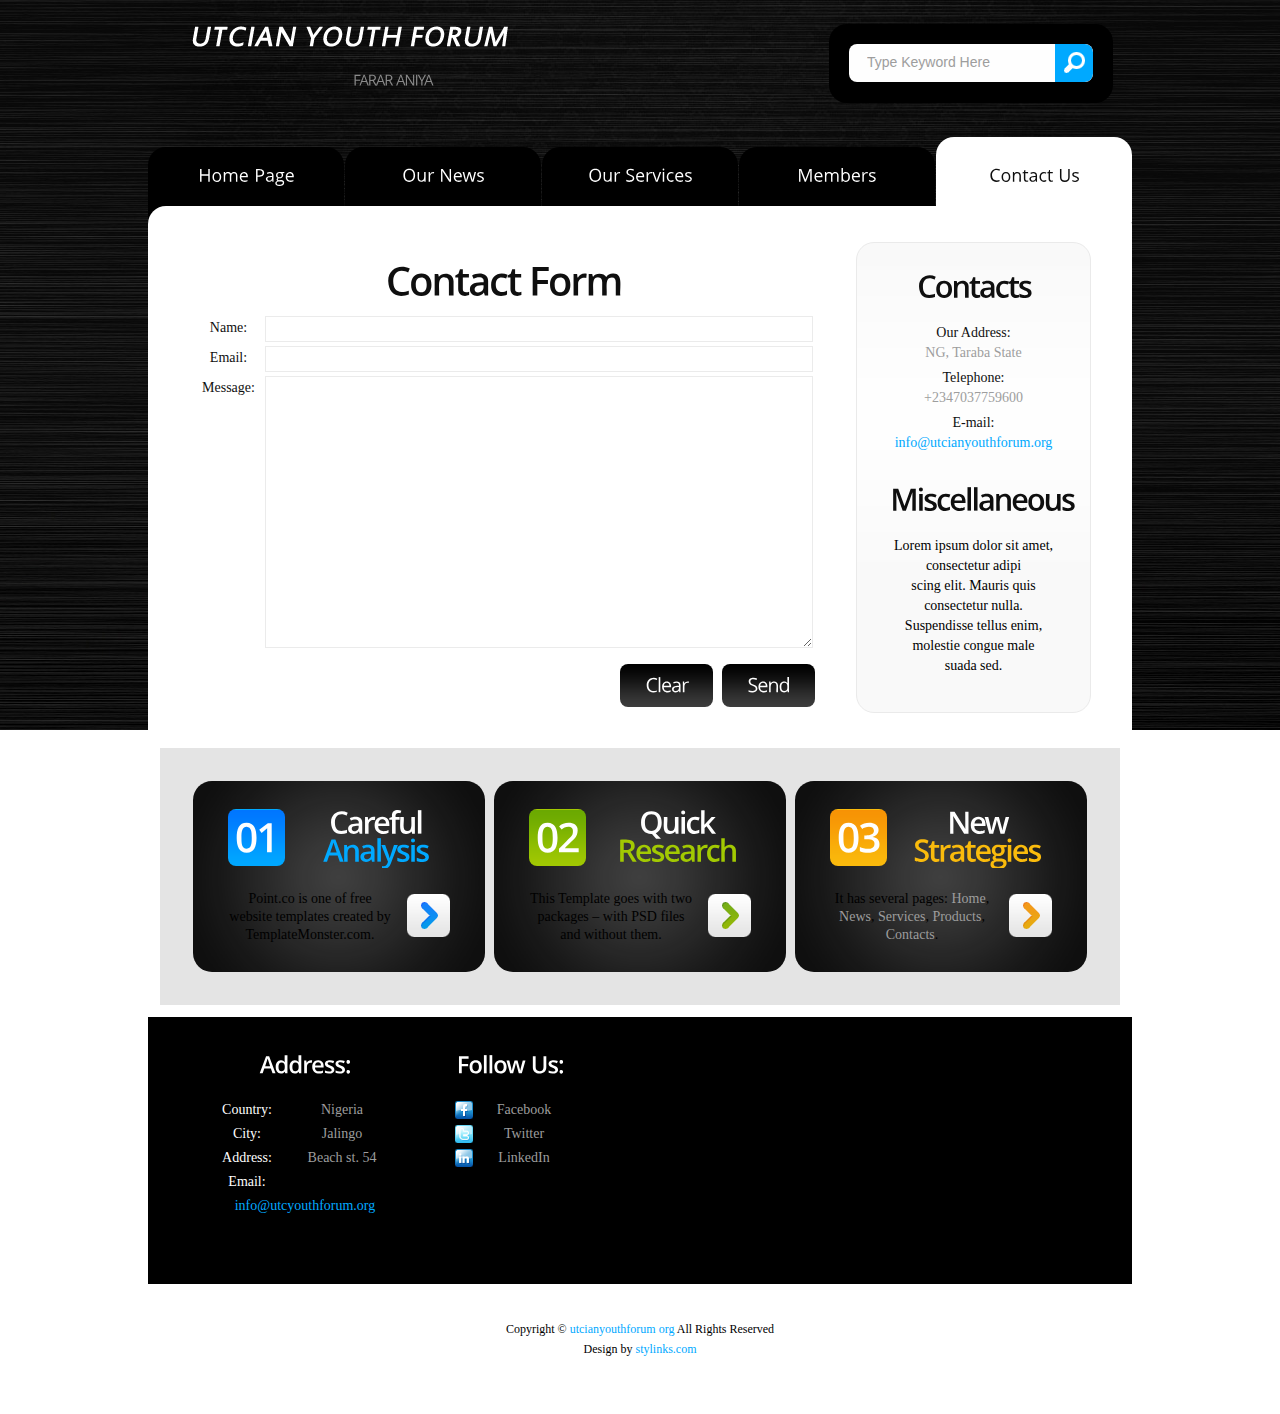
<file: contacts.html>
<!DOCTYPE html>
<html lang="en">
<head>
<title>Contacts | UtcianYouth Forum</title>
<meta charset="utf-8">
<link rel="stylesheet" href="css/reset.css" type="text/css" media="screen">
<link rel="stylesheet" href="css/style.css" type="text/css" media="screen">
<link rel="stylesheet" href="css/layout.css" type="text/css" media="screen">
<script type="text/javascript" src="js/jquery-1.6.min.js"></script>
<script src="js/cufon-yui.js" type="text/javascript"></script>
<script src="js/cufon-replace.js" type="text/javascript"></script>
<script src="js/Open_Sans_400.font.js" type="text/javascript"></script>
<script src="js/Open_Sans_Light_300.font.js" type="text/javascript"></script>
<script src="js/Open_Sans_Semibold_600.font.js" type="text/javascript"></script>
<script src="js/FF-cash.js" type="text/javascript"></script>
<!--[if lt IE 9]>
<script type="text/javascript" src="js/html5.js"></script>
<link rel="stylesheet" href="css/ie.css" type="text/css" media="screen">
<![endif]-->
</head>
<body id="page5">
<!-- header -->
<div class="bg">
  <div class="main">
    <header>
      <div class="row-1">
        <h1> <a class="logo" href="index.html">Point.co</a><strong class="slog">farar aniya</strong></h1>
        <form id="search-form" action="#" method="post" enctype="multipart/form-data">
          <fieldset>
            <div class="search-form">
              <input type="text" name="search" value="Type Keyword Here" onBlur="if(this.value=='') this.value='Type Keyword Here'" onFocus="if(this.value =='Type Keyword Here' ) this.value=''" />
              <a href="#">Search</a> </div>
          </fieldset>
        </form>
      </div>
      <div class="row-2">
        <nav>
          <ul class="menu">
            <li><a href="index.html">Home Page</a></li>
            <li><a href="news.html">Our News</a></li>
            <li><a href="services.html">Our Services</a></li>
            <li><a href="products.html">Members</a></li>
            <li class="last-item"><a class="active" href="contacts.html">Contact Us</a></li>
          </ul>
        </nav>
      </div>
    </header>
    <!-- content -->
    <section id="content">
      <div class="padding">
        <div class="wrapper margin-bot">
          <div class="col-3">
            <div class="indent">
              <h2 class="p0">Contact Form</h2>
              <form id="contact-form" action="#" method="post" enctype="multipart/form-data">
                <fieldset>
                  <label><span class="text-form">Name:</span>
                    <input name="p1" type="text" />
                  </label>
                  <label><span class="text-form">Email:</span>
                    <input name="p2" type="text" />
                  </label>
                  <div class="wrapper">
                    <div class="text-form">Message:</div>
                    <textarea></textarea>
                  </div>
                  <div class="buttons"> <a class="button-2" href="#">Clear</a> <a class="button-2" href="#">Send</a> </div>
                </fieldset>
              </form>
            </div>
          </div>
          <div class="col-4">
            <div class="block-news">
              <h3 class="color-4 indent-bot2">Contacts</h3>
              <dl class="contact p3">
                <dt><span>Our Address:</span>NG, Taraba State</dt>
                <dd><span>Telephone:</span>+2347037759600</dd>
                <dd><span>E-mail:</span><a href="#">info@utcianyouthforum.org</a></dd>
              </dl>
              <h3 class="color-4 indent-bot2">Miscellaneous</h3>
              <p class="text-1">Lorem ipsum dolor sit amet, consectetur adipi<br>
                scing elit. Mauris quis consectetur nulla. Suspendisse tellus enim, molestie congue male<br>
                suada sed.</p>
            </div>
          </div>
        </div>
        <div class="box-bg">
          <div class="wrapper">
            <div class="col-1">
              <div class="box first">
                <div class="pad">
                  <div class="wrapper indent-bot"> <strong class="numb img-indent2">01</strong>
                    <div class="extra-wrap">
                      <h3 class="color-1"><strong>Careful</strong>Analysis</h3>
                    </div>
                  </div>
                  <div class="wrapper"> <a class="button img-indent-r" href="#">>></a>
                    <div class="extra-wrap"> Point.co is one of free website templates created by TemplateMonster.com. </div>
                  </div>
                </div>
              </div>
            </div>
            <div class="col-1">
              <div class="box second">
                <div class="pad">
                  <div class="wrapper indent-bot"> <strong class="numb img-indent2">02</strong>
                    <div class="extra-wrap">
                      <h3 class="color-2"><strong>Quick</strong>Research</h3>
                    </div>
                  </div>
                  <div class="wrapper"> <a class="button img-indent-r" href="#"></a>
                    <div class="extra-wrap"> This Template goes with two packages – with PSD files and without them. </div>
                  </div>
                </div>
              </div>
            </div>
            <div class="col-2">
              <div class="box third">
                <div class="pad">
                  <div class="wrapper indent-bot"> <strong class="numb img-indent2">03</strong>
                    <div class="extra-wrap">
                      <h3 class="color-3"><strong>New</strong>Strategies</h3>
                    </div>
                  </div>
                  <div class="wrapper"> <a class="button img-indent-r" href="#">>></a>
                    <div class="extra-wrap"> It has several pages: <a class="link" href="index.html">Home</a>, <a class="link" href="news.html">News</a>, <a class="link" href="services.html">Services</a>, <a class="link" href="products.html">Products</a>, <a class="link" href="contacts.html">Contacts</a>. </div>
                  </div>
                </div>
              </div>
            </div>
          </div>
        </div>
      </div>
    </section>
    <!-- footer -->
    <footer>
      <div class="row-top">
        <div class="row-padding">
          <div class="wrapper">
            <div class="col-1">
              <h4>Address:</h4>
              <dl class="address">
                <dt><span>Country:</span>Nigeria</dt>
                <dd><span>City:</span>Jalingo</dd>
                <dd><span>Address:</span>Beach st. 54</dd>
                <dd><span>Email:</span><a href="#">info@utcyouthforum.org</a></dd>
                <dt>&nbsp;</dt>
              </dl>
            </div>
            <div class="col-2">
              <h4>Follow Us:</h4>
              <ul class="list-services">
                <li class="item-1"><a href="https://www.facebook.com/groups/utcAllahyasadasaa/">Facebook</a></li>
                <li class="item-2"><a href="#">Twitter</a></li>
                <li class="item-3"><a href="#">LinkedIn</a></li>
              </ul>
            </div>
          </div>
        </div>
      </div>
      <div class="row-bot">
        <div class="aligncenter">
          <p class="p0">Copyright &copy; <a href="utcianyouthforum.org">utcianyouthforum org</a> All Rights Reserved</p>
Design by <a target="_blank" href="stylinks.com">stylinks.com</a>
<p class="p0"><br>
  <!-- {%FOOTER_LINK} -->
</p>
        </div>
      </div>
    </footer>
  </div>
</div>
<script type="text/javascript">Cufon.now();</script></body>
</html>
</file>
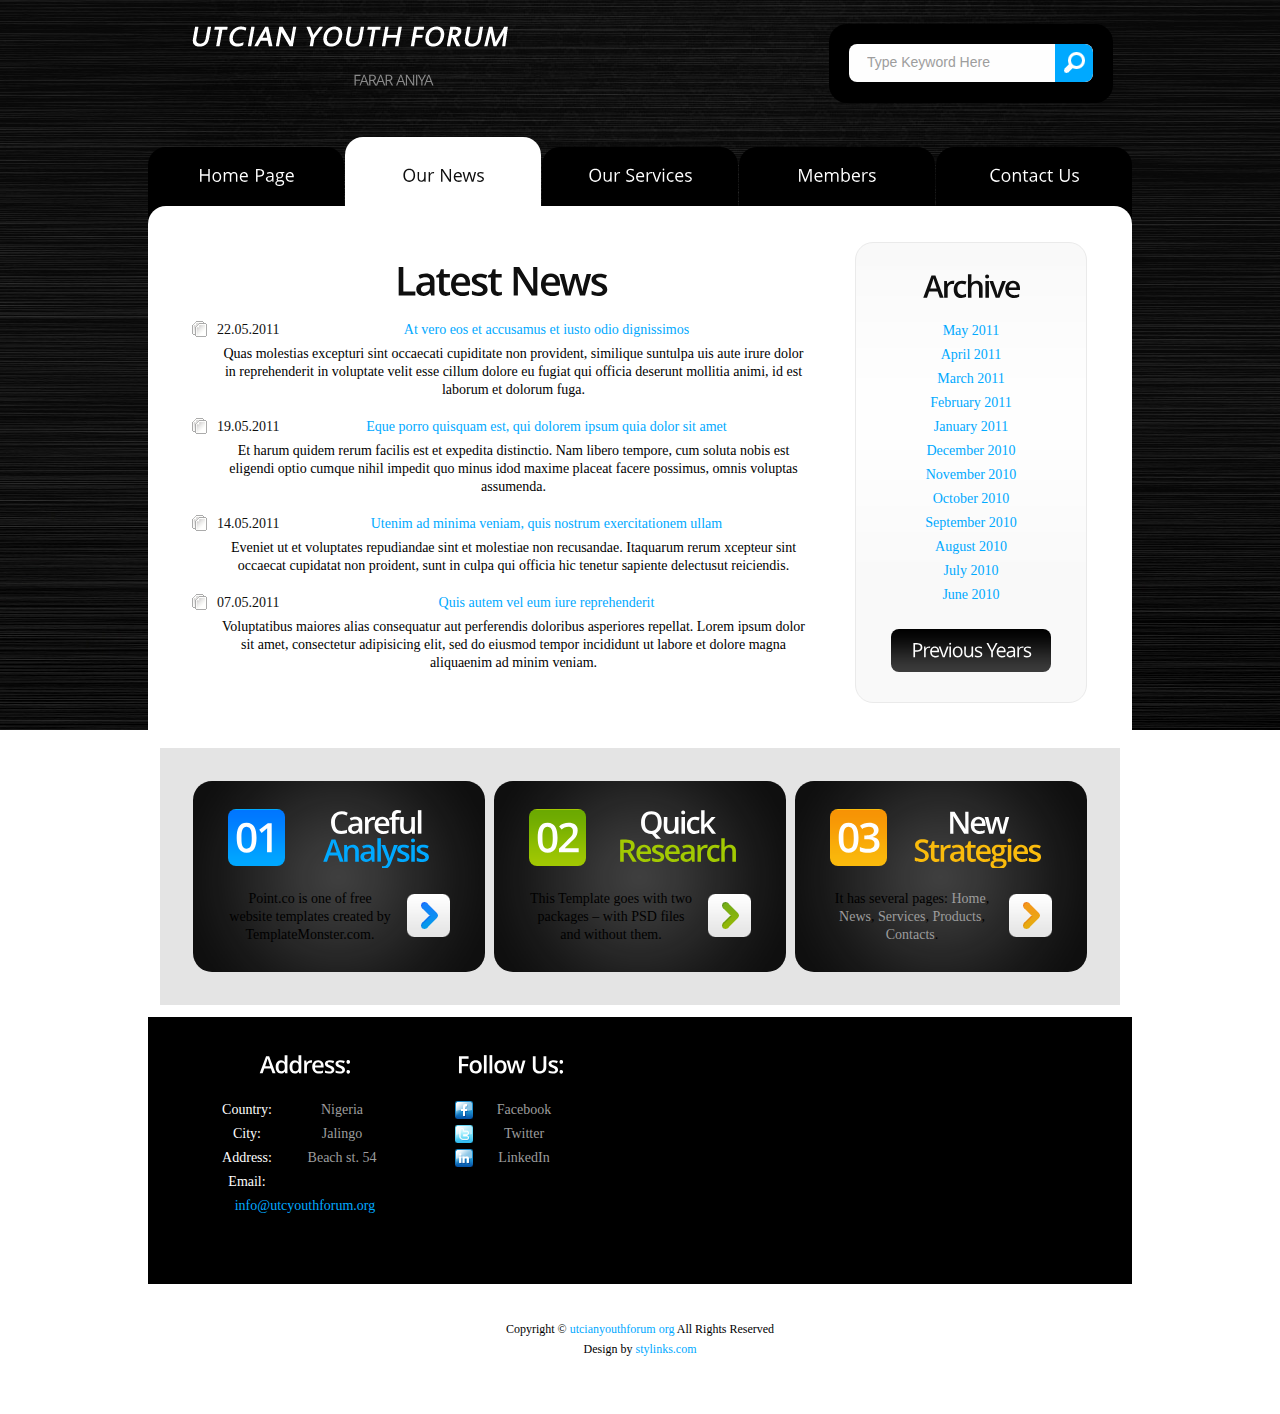
<file: news.html>
<!DOCTYPE html>
<html lang="en">
<head>
<title>News | UtcianYouth Forum</title>
<meta charset="utf-8">
<link rel="stylesheet" href="css/reset.css" type="text/css" media="screen">
<link rel="stylesheet" href="css/style.css" type="text/css" media="screen">
<link rel="stylesheet" href="css/layout.css" type="text/css" media="screen">
<script type="text/javascript" src="js/jquery-1.6.min.js"></script>
<script src="js/cufon-yui.js" type="text/javascript"></script>
<script src="js/cufon-replace.js" type="text/javascript"></script>
<script src="js/Open_Sans_400.font.js" type="text/javascript"></script>
<script src="js/Open_Sans_Light_300.font.js" type="text/javascript"></script>
<script src="js/Open_Sans_Semibold_600.font.js" type="text/javascript"></script>
<script src="js/FF-cash.js" type="text/javascript"></script>
<!--[if lt IE 9]>
<script type="text/javascript" src="js/html5.js"></script>
<link rel="stylesheet" href="css/ie.css" type="text/css" media="screen">
<![endif]-->
</head>
<body id="page2">
<!-- header -->
<div class="bg">
  <div class="main">
    <header>
      <div class="row-1">
        <h1> <a class="logo" href="index.html">Point.co</a><strong class="slog">farar aniya</strong></h1>
        <form id="search-form" action="#" method="post" enctype="multipart/form-data">
          <fieldset>
            <div class="search-form">
              <input type="text" name="search" value="Type Keyword Here" onBlur="if(this.value=='') this.value='Type Keyword Here'" onFocus="if(this.value =='Type Keyword Here' ) this.value=''" />
              <a href="#">Search</a> </div>
          </fieldset>
        </form>
      </div>
      <div class="row-2">
        <nav>
          <ul class="menu">
            <li><a href="index.html">Home Page</a></li>
            <li><a class="active" href="news.html">Our News</a></li>
            <li><a href="services.html">Our Services</a></li>
            <li><a href="products.html">Members</a></li>
            <li class="last-item"><a href="contacts.html">Contact Us</a></li>
          </ul>
        </nav>
      </div>
    </header>
    <!-- content -->
    <section id="content">
      <div class="padding">
        <div class="wrapper p4">
          <div class="col-3">
            <div class="indent">
              <h2>Latest News</h2>
              <div class="news indent-bot2">
                <time class="tdate-2" datetime="2011-05-22">22.05.2011&nbsp;</time>
                <p class="p1"><a href="#">At vero eos et accusamus et iusto odio dignissimos</a></p>
                Quas molestias excepturi sint occaecati cupiditate non provident, similique suntulpa uis aute irure dolor in reprehenderit in voluptate velit esse cillum dolore eu fugiat qui officia deserunt mollitia animi, id est laborum et dolorum fuga. </div>
              <div class="news indent-bot2">
                <time class="tdate-2" datetime="2011-05-19">19.05.2011&nbsp;</time>
                <p class="p1"><a href="#">Eque porro quisquam est, qui dolorem ipsum quia dolor sit amet</a></p>
                Et harum quidem rerum facilis est et expedita distinctio. Nam libero tempore, cum soluta nobis est eligendi optio cumque nihil impedit quo minus idod maxime placeat facere possimus, omnis voluptas assumenda. </div>
              <div class="news indent-bot2">
                <time class="tdate-2" datetime="2011-05-14">14.05.2011&nbsp;</time>
                <p class="p1"><a href="#">Utenim ad minima veniam, quis nostrum exercitationem ullam</a></p>
                Eveniet ut et voluptates repudiandae sint et molestiae non recusandae. Itaquarum rerum xcepteur sint occaecat cupidatat non proident, sunt in culpa qui officia hic tenetur sapiente delectusut reiciendis. </div>
              <div class="news">
                <time class="tdate-2" datetime="2011-05-07">07.05.2011&nbsp;</time>
                <p class="p1"><a href="#"> Quis autem vel eum iure reprehenderit</a></p>
                Voluptatibus maiores alias consequatur aut perferendis doloribus asperiores repellat. Lorem ipsum dolor sit amet, consectetur adipisicing elit, sed do eiusmod tempor incididunt ut labore et dolore magna aliquaenim ad minim veniam. </div>
            </div>
          </div>
          <div class="col-4">
            <div class="block-news">
              <h3 class="color-4 p2">Archive</h3>
              <div class="wrapper indent-bot">
                <ul class="list-2">
                  <li><a href="#">May 2011</a></li>
                  <li><a href="#">April 2011</a></li>
                  <li><a href="#">March 2011</a></li>
                  <li><a href="#">February 2011</a></li>
                  <li><a href="#">January 2011</a></li>
                  <li><a href="#">December 2010</a></li>
                  <li><a href="#">November 2010</a></li>
                  <li><a href="#">October 2010</a></li>
                  <li><a href="#">September 2010</a></li>
                  <li><a href="#">August 2010</a></li>
                  <li><a href="#">July 2010</a></li>
                  <li><a href="#">June 2010</a></li>
                </ul>
              </div>
              <a class="button-2" href="#">Previous Years</a> </div>
          </div>
        </div>
        <div class="box-bg">
          <div class="wrapper">
            <div class="col-1">
              <div class="box first">
                <div class="pad">
                  <div class="wrapper indent-bot"> <strong class="numb img-indent2">01</strong>
                    <div class="extra-wrap">
                      <h3 class="color-1"><strong>Careful</strong>Analysis</h3>
                    </div>
                  </div>
                  <div class="wrapper"> <a class="button img-indent-r" href="#">>></a>
                    <div class="extra-wrap"> Point.co is one of free website templates created by TemplateMonster.com. </div>
                  </div>
                </div>
              </div>
            </div>
            <div class="col-1">
              <div class="box second">
                <div class="pad">
                  <div class="wrapper indent-bot"> <strong class="numb img-indent2">02</strong>
                    <div class="extra-wrap">
                      <h3 class="color-2"><strong>Quick</strong>Research</h3>
                    </div>
                  </div>
                  <div class="wrapper"> <a class="button img-indent-r" href="#"></a>
                    <div class="extra-wrap"> This Template goes with two packages – with PSD files and without them. </div>
                  </div>
                </div>
              </div>
            </div>
            <div class="col-2">
              <div class="box third">
                <div class="pad">
                  <div class="wrapper indent-bot"> <strong class="numb img-indent2">03</strong>
                    <div class="extra-wrap">
                      <h3 class="color-3"><strong>New</strong>Strategies</h3>
                    </div>
                  </div>
                  <div class="wrapper"> <a class="button img-indent-r" href="#">>></a>
                    <div class="extra-wrap"> It has several pages: <a class="link" href="index.html">Home</a>, <a class="link" href="news.html">News</a>, <a class="link" href="services.html">Services</a>, <a class="link" href="products.html">Products</a>, <a class="link" href="contacts.html">Contacts</a>. </div>
                  </div>
                </div>
              </div>
            </div>
          </div>
        </div>
      </div>
    </section>
    <!-- footer -->
    <footer>
      <div class="row-top">
        <div class="row-padding">
          <div class="wrapper">
            <div class="col-1">
              <h4>Address:</h4>
              <dl class="address">
                <dt><span>Country:</span>Nigeria</dt>
                <dd><span>City:</span>Jalingo</dd>
                <dd><span>Address:</span>Beach st. 54</dd>
                <dd><span>Email:</span><a href="#">info@utcyouthforum.org</a></dd>
                <dt>&nbsp;</dt>
              </dl>
            </div>
            <div class="col-2">
              <h4>Follow Us:</h4>
              <ul class="list-services">
                <li class="item-1"><a href="https://www.facebook.com/groups/utcAllahyasadasaa/">Facebook</a></li>
                <li class="item-2"><a href="#">Twitter</a></li>
                <li class="item-3"><a href="#">LinkedIn</a></li>
              </ul>
            </div>
          </div>
        </div>
      </div>
      <div class="row-bot">
        <div class="aligncenter">
          <p class="p0">Copyright &copy; <a href="utcianyouthforum.org">utcianyouthforum org</a> All Rights Reserved</p>
Design by <a target="_blank" href="stylinks.com">stylinks.com</a><br>
<p class="p0"><br>
  <!-- {%FOOTER_LINK} -->
</p>
        </div>
      </div>
    </footer>
  </div>
</div>
<script type="text/javascript">Cufon.now();</script></body>
</html>
</file>
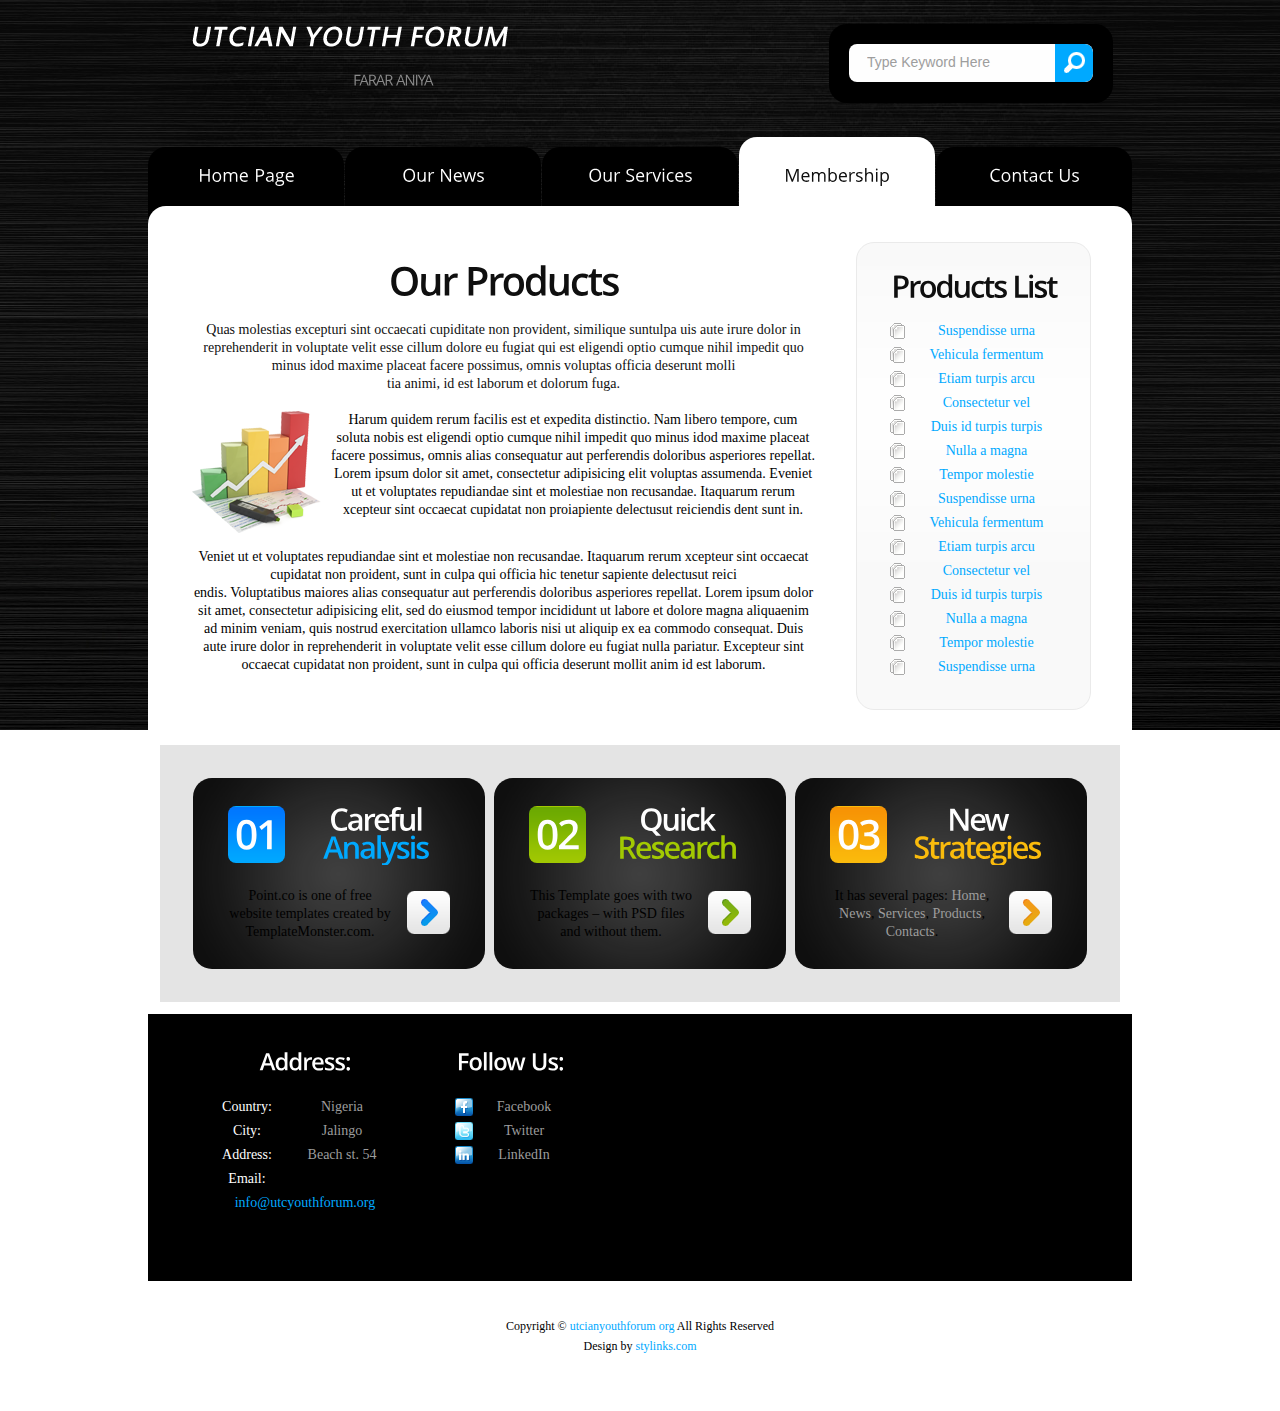
<file: products.html>
<!DOCTYPE html>
<html lang="en">
<head>
<title>Membership | UtcianYouth Forum</title>
<meta charset="utf-8">
<link rel="stylesheet" href="css/reset.css" type="text/css" media="screen">
<link rel="stylesheet" href="css/style.css" type="text/css" media="screen">
<link rel="stylesheet" href="css/layout.css" type="text/css" media="screen">
<script type="text/javascript" src="js/jquery-1.6.min.js"></script>
<script src="js/cufon-yui.js" type="text/javascript"></script>
<script src="js/cufon-replace.js" type="text/javascript"></script>
<script src="js/Open_Sans_400.font.js" type="text/javascript"></script>
<script src="js/Open_Sans_Light_300.font.js" type="text/javascript"></script>
<script src="js/Open_Sans_Semibold_600.font.js" type="text/javascript"></script>
<script src="js/FF-cash.js" type="text/javascript"></script>
<!--[if lt IE 9]>
<script type="text/javascript" src="js/html5.js"></script>
<link rel="stylesheet" href="css/ie.css" type="text/css" media="screen">
<![endif]-->
</head>
<body id="page4">
<!-- header -->
<div class="bg">
  <div class="main">
    <header>
      <div class="row-1">
        <h1> <a class="logo" href="index.html">Point.co</a><strong class="slog">farar aniya</strong></h1>
        <form id="search-form" action="#" method="post" enctype="multipart/form-data">
          <fieldset>
            <div class="search-form">
              <input type="text" name="search" value="Type Keyword Here" onBlur="if(this.value=='') this.value='Type Keyword Here'" onFocus="if(this.value =='Type Keyword Here' ) this.value=''" />
              <a href="#">Search</a> </div>
          </fieldset>
        </form>
      </div>
      <div class="row-2">
        <nav>
          <ul class="menu">
            <li><a href="index.html">Home Page</a></li>
            <li><a href="news.html">Our News</a></li>
            <li><a href="services.html">Our Services</a></li>
            <li><a class="active" href="products.html">Membership</a></li>
            <li class="last-item"><a href="contacts.html">Contact Us</a></li>
          </ul>
        </nav>
      </div>
    </header>
    <!-- content -->
    <section id="content">
      <div class="padding">
        <div class="wrapper margin-bot">
          <div class="col-3">
            <div class="indent">
              <h2>Our Products</h2>
              <p class="color-4">Quas molestias excepturi sint occaecati cupiditate non provident, similique suntulpa uis aute irure dolor in reprehenderit in voluptate velit esse cillum dolore eu fugiat qui est eligendi optio cumque nihil impedit quo minus idod maxime placeat facere possimus, omnis voluptas officia deserunt molli<br>
                tia animi, id est laborum et dolorum fuga.</p>
              <div class="wrapper p2">
                <figure class="img-indent"><img src="images/page4-img1.png" alt="" /></figure>
                <div class="extra-wrap"> Harum quidem rerum facilis est et expedita distinctio. Nam libero tempore, cum soluta nobis est eligendi optio cumque nihil impedit quo minus idod maxime placeat facere possimus, omnis alias consequatur aut perferendis doloribus asperiores repellat. Lorem ipsum dolor sit amet, consectetur adipisicing elit voluptas assumenda. Eveniet ut et voluptates repudiandae sint et molestiae non recusandae. Itaquarum rerum xcepteur sint occaecat cupidatat non proiapiente delectusut reiciendis dent sunt in. </div>
              </div>
              Veniet ut et voluptates repudiandae sint et molestiae non recusandae. Itaquarum rerum xcepteur sint occaecat cupidatat non proident, sunt in culpa qui officia hic tenetur sapiente delectusut reici<br>
              endis. Voluptatibus maiores alias consequatur aut perferendis doloribus asperiores repellat. Lorem ipsum dolor sit amet, consectetur adipisicing elit, sed do eiusmod tempor incididunt ut labore et dolore magna aliquaenim ad minim veniam, quis nostrud exercitation ullamco laboris nisi ut aliquip ex ea commodo consequat. Duis aute irure dolor in reprehenderit in voluptate velit esse cillum dolore eu fugiat nulla pariatur. Excepteur sint occaecat cupidatat non proident, sunt in culpa qui officia deserunt mollit anim id est laborum. </div>
          </div>
          <div class="col-4">
            <div class="block-news">
              <h3 class="color-4 p2">Products List</h3>
              <ul class="list-2">
                <li><a href="#">Suspendisse urna</a></li>
                <li><a href="#">Vehicula fermentum</a></li>
                <li><a href="#">Etiam turpis arcu</a></li>
                <li><a href="#">Consectetur vel</a></li>
                <li><a href="#">Duis id turpis turpis</a></li>
                <li><a href="#">Nulla a magna</a></li>
                <li><a href="#">Tempor molestie</a></li>
                <li><a href="#">Suspendisse urna</a></li>
                <li><a href="#">Vehicula fermentum</a></li>
                <li><a href="#">Etiam turpis arcu</a></li>
                <li><a href="#">Consectetur vel</a></li>
                <li><a href="#">Duis id turpis turpis</a></li>
                <li><a href="#">Nulla a magna</a></li>
                <li><a href="#">Tempor molestie</a></li>
                <li><a href="#">Suspendisse urna</a></li>
              </ul>
            </div>
          </div>
        </div>
        <div class="box-bg">
          <div class="wrapper">
            <div class="col-1">
              <div class="box first">
                <div class="pad">
                  <div class="wrapper indent-bot"> <strong class="numb img-indent2">01</strong>
                    <div class="extra-wrap">
                      <h3 class="color-1"><strong>Careful</strong>Analysis</h3>
                    </div>
                  </div>
                  <div class="wrapper"> <a class="button img-indent-r" href="#">>></a>
                    <div class="extra-wrap"> Point.co is one of free website templates created by TemplateMonster.com. </div>
                  </div>
                </div>
              </div>
            </div>
            <div class="col-1">
              <div class="box second">
                <div class="pad">
                  <div class="wrapper indent-bot"> <strong class="numb img-indent2">02</strong>
                    <div class="extra-wrap">
                      <h3 class="color-2"><strong>Quick</strong>Research</h3>
                    </div>
                  </div>
                  <div class="wrapper"> <a class="button img-indent-r" href="#"></a>
                    <div class="extra-wrap"> This Template goes with two packages – with PSD files and without them. </div>
                  </div>
                </div>
              </div>
            </div>
            <div class="col-2">
              <div class="box third">
                <div class="pad">
                  <div class="wrapper indent-bot"> <strong class="numb img-indent2">03</strong>
                    <div class="extra-wrap">
                      <h3 class="color-3"><strong>New</strong>Strategies</h3>
                    </div>
                  </div>
                  <div class="wrapper"> <a class="button img-indent-r" href="#">>></a>
                    <div class="extra-wrap"> It has several pages: <a class="link" href="index.html">Home</a>, <a class="link" href="news.html">News</a>, <a class="link" href="services.html">Services</a>, <a class="link" href="products.html">Products</a>, <a class="link" href="contacts.html">Contacts</a>. </div>
                  </div>
                </div>
              </div>
            </div>
          </div>
        </div>
      </div>
    </section>
    <!-- footer -->
    <footer>
      <div class="row-top">
        <div class="row-padding">
          <div class="wrapper">
            <div class="col-1">
              <h4>Address:</h4>
              <dl class="address">
                <dt><span>Country:</span>Nigeria</dt>
                <dd><span>City:</span>Jalingo</dd>
                <dd><span>Address:</span>Beach st. 54</dd>
                <dd><span>Email:</span><a href="#">info@utcyouthforum.org</a></dd>
                <dt>&nbsp;</dt>
              </dl>
            </div>
            <div class="col-2">
              <h4>Follow Us:</h4>
              <ul class="list-services">
                <li class="item-1"><a href="https://www.facebook.com/groups/utcAllahyasadasaa/">Facebook</a></li>
                <li class="item-2"><a href="#">Twitter</a></li>
                <li class="item-3"><a href="#">LinkedIn</a></li>
              </ul>
            </div>
          </div>
        </div>
      </div>
      <div class="row-bot">
        <div class="aligncenter">
          <p class="p0">Copyright &copy; <a href="utcianyouthforum.org">utcianyouthforum org</a> All Rights Reserved</p>
Design by <a target="_blank" href="stylinks.com">stylinks.com</a>
<p class="p0"><br>
  <!-- {%FOOTER_LINK} -->
</p>
        </div>
      </div>
    </footer>
  </div>
</div>
<script type="text/javascript">Cufon.now();</script></body>
</html>
</file>
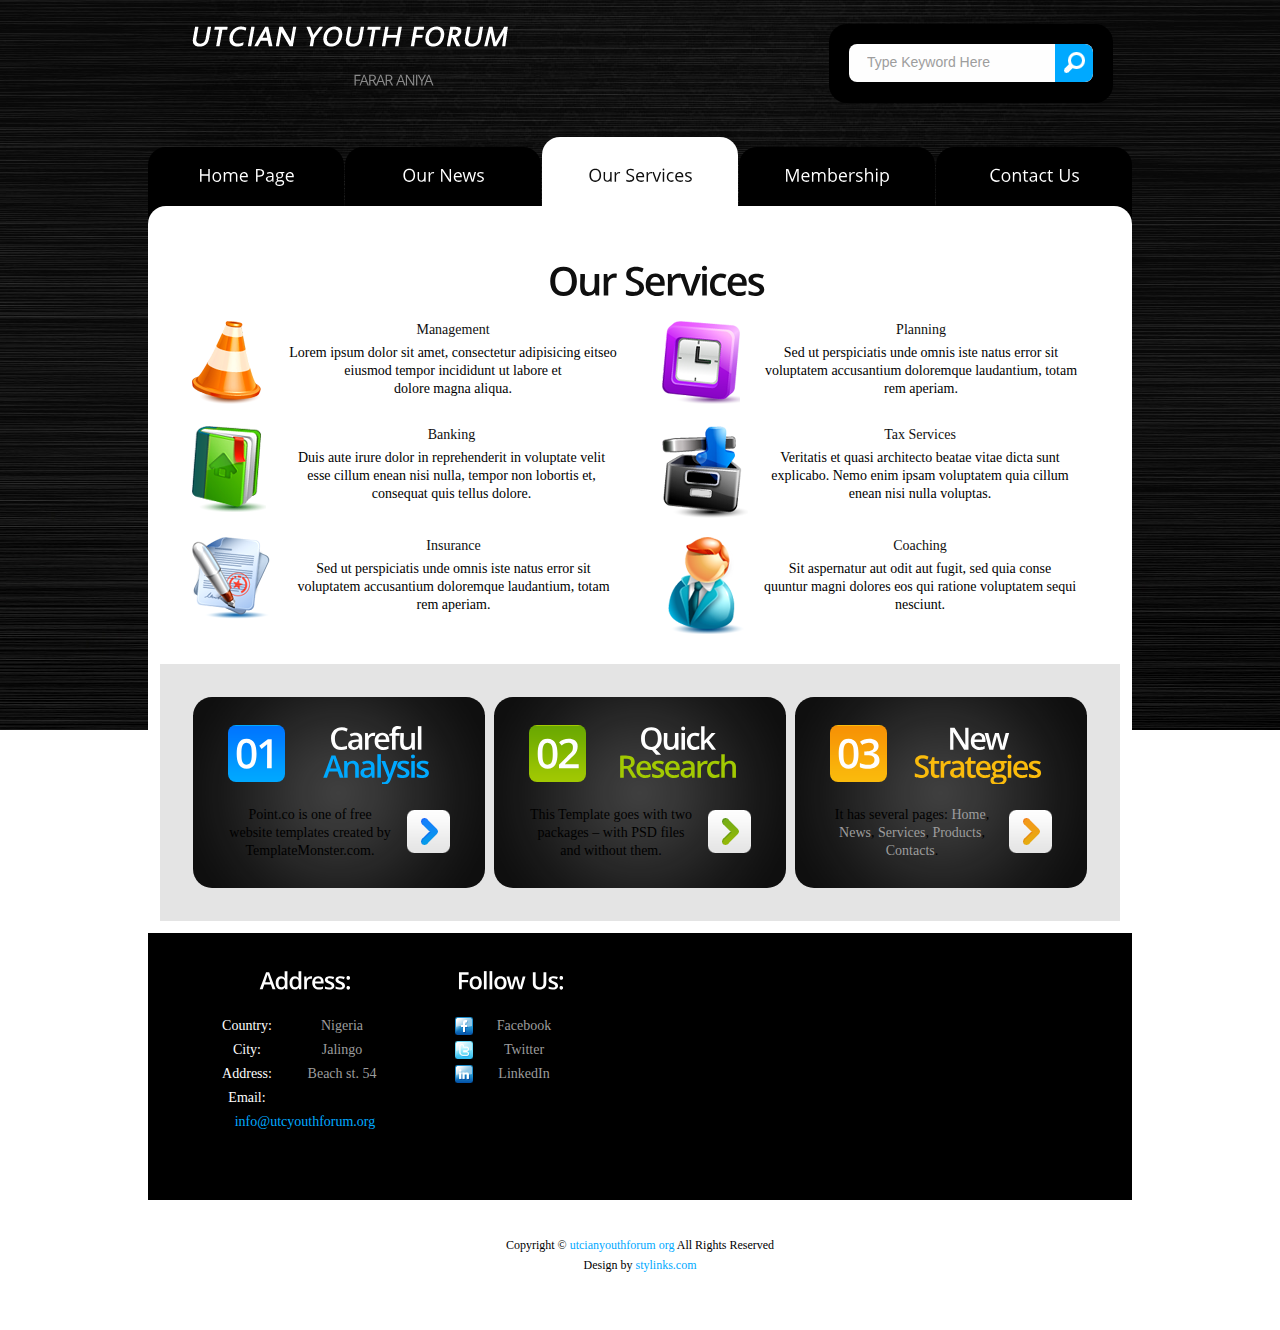
<file: services.html>
<!DOCTYPE html>
<html lang="en">
<head>
<title>Services | UtcianYouth Forum</title>
<meta charset="utf-8">
<link rel="stylesheet" href="css/reset.css" type="text/css" media="screen">
<link rel="stylesheet" href="css/style.css" type="text/css" media="screen">
<link rel="stylesheet" href="css/layout.css" type="text/css" media="screen">
<script type="text/javascript" src="js/jquery-1.6.min.js"></script>
<script src="js/cufon-yui.js" type="text/javascript"></script>
<script src="js/cufon-replace.js" type="text/javascript"></script>
<script src="js/Open_Sans_400.font.js" type="text/javascript"></script>
<script src="js/Open_Sans_Light_300.font.js" type="text/javascript"></script>
<script src="js/Open_Sans_Semibold_600.font.js" type="text/javascript"></script>
<script src="js/FF-cash.js" type="text/javascript"></script>
<!--[if lt IE 9]>
<script type="text/javascript" src="js/html5.js"></script>
<link rel="stylesheet" href="css/ie.css" type="text/css" media="screen">
<![endif]-->
</head>
<body id="page3">
<!-- header -->
<div class="bg">
  <div class="main">
    <header>
      <div class="row-1">
        <h1> <a class="logo" href="index.html">Point.co</a><strong class="slog">farar aniya</strong></h1>
        <form id="search-form" action="#" method="post" enctype="multipart/form-data">
          <fieldset>
            <div class="search-form">
              <input type="text" name="search" value="Type Keyword Here" onBlur="if(this.value=='') this.value='Type Keyword Here'" onFocus="if(this.value =='Type Keyword Here' ) this.value=''" />
              <a href="#">Search</a> </div>
          </fieldset>
        </form>
      </div>
      <div class="row-2">
        <nav>
          <ul class="menu">
            <li><a href="index.html">Home Page</a></li>
            <li><a href="news.html">Our News</a></li>
            <li><a class="active" href="services.html">Our Services</a></li>
            <li><a href="products.html">Membership</a></li>
            <li class="last-item"><a href="contacts.html">Contact Us</a></li>
          </ul>
        </nav>
      </div>
    </header>
    <!-- content -->
    <section id="content">
      <div class="padding">
        <div class="indent">
          <h2>Our Services</h2>
          <div class="wrapper indent-bot">
            <div class="col-3">
              <div class="wrapper">
                <figure class="img-indent4"><img src="images/page3-img1.png" alt="" /></figure>
                <div class="extra-wrap">
                  <h6>Management</h6>
                  Lorem ipsum dolor sit amet, consectetur adipisicing eitseo eiusmod tempor incididunt ut labore et<br>
                  dolore magna aliqua. </div>
              </div>
            </div>
            <div class="col-4">
              <div class="wrapper">
                <figure class="img-indent3"><img src="images/page3-img2.png" alt="" /></figure>
                <div class="extra-wrap">
                  <h6>Planning</h6>
                  Sed ut perspiciatis unde omnis iste natus error sit voluptatem accusantium doloremque laudantium, totam rem aperiam. </div>
              </div>
            </div>
          </div>
          <div class="wrapper indent-bot2">
            <div class="col-3">
              <div class="wrapper">
                <figure class="img-indent3"><img src="images/page3-img3.png" alt="" /></figure>
                <div class="extra-wrap">
                  <h6>Banking</h6>
                  Duis aute irure dolor in reprehenderit in voluptate velit esse cillum enean nisi nulla, tempor non lobortis et, consequat quis tellus dolore. </div>
              </div>
            </div>
            <div class="col-4">
              <div class="wrapper">
                <figure class="img-indent"><img src="images/page3-img4.png" alt="" /></figure>
                <div class="extra-wrap">
                  <h6>Tax Services</h6>
                  Veritatis et quasi architecto beatae vitae dicta sunt explicabo. Nemo enim ipsam voluptatem quia cillum enean nisi nulla voluptas. </div>
              </div>
            </div>
          </div>
          <div class="wrapper p3">
            <div class="col-3">
              <div class="wrapper">
                <figure class="img-indent3"><img src="images/page3-img5.png" alt="" /></figure>
                <div class="extra-wrap">
                  <h6>Insurance</h6>
                  Sed ut perspiciatis unde omnis iste natus error sit voluptatem accusantium doloremque laudantium, totam rem aperiam. </div>
              </div>
            </div>
            <div class="col-4">
              <div class="wrapper">
                <figure class="img-indent"><img src="images/page3-img6.png" alt="" /></figure>
                <div class="extra-wrap">
                  <h6>Coaching</h6>
                  Sit aspernatur aut odit aut fugit, sed quia conse<br>
                  quuntur magni dolores eos qui ratione voluptatem sequi nesciunt. </div>
              </div>
            </div>
          </div>
        </div>
        <div class="box-bg">
          <div class="wrapper">
            <div class="col-1">
              <div class="box first">
                <div class="pad">
                  <div class="wrapper indent-bot"> <strong class="numb img-indent2">01</strong>
                    <div class="extra-wrap">
                      <h3 class="color-1"><strong>Careful</strong>Analysis</h3>
                    </div>
                  </div>
                  <div class="wrapper"> <a class="button img-indent-r" href="#">>></a>
                    <div class="extra-wrap"> Point.co is one of free website templates created by TemplateMonster.com. </div>
                  </div>
                </div>
              </div>
            </div>
            <div class="col-1">
              <div class="box second">
                <div class="pad">
                  <div class="wrapper indent-bot"> <strong class="numb img-indent2">02</strong>
                    <div class="extra-wrap">
                      <h3 class="color-2"><strong>Quick</strong>Research</h3>
                    </div>
                  </div>
                  <div class="wrapper"> <a class="button img-indent-r" href="#"></a>
                    <div class="extra-wrap"> This Template goes with two packages – with PSD files and without them. </div>
                  </div>
                </div>
              </div>
            </div>
            <div class="col-2">
              <div class="box third">
                <div class="pad">
                  <div class="wrapper indent-bot"> <strong class="numb img-indent2">03</strong>
                    <div class="extra-wrap">
                      <h3 class="color-3"><strong>New</strong>Strategies</h3>
                    </div>
                  </div>
                  <div class="wrapper"> <a class="button img-indent-r" href="#">>></a>
                    <div class="extra-wrap"> It has several pages: <a class="link" href="index.html">Home</a>, <a class="link" href="news.html">News</a>, <a class="link" href="services.html">Services</a>, <a class="link" href="products.html">Products</a>, <a class="link" href="contacts.html">Contacts</a>. </div>
                  </div>
                </div>
              </div>
            </div>
          </div>
        </div>
      </div>
    </section>
    <!-- footer -->
    <footer>
      <div class="row-top">
        <div class="row-padding">
          <div class="wrapper">
            <div class="col-1">
              <h4>Address:</h4>
              <dl class="address">
                <dt><span>Country:</span>Nigeria</dt>
                <dd><span>City:</span>Jalingo</dd>
                <dd><span>Address:</span>Beach st. 54</dd>
                <dd><span>Email:</span><a href="#">info@utcyouthforum.org</a></dd>
                <dt>&nbsp;</dt>
              </dl>
            </div>
            <div class="col-2">
              <h4>Follow Us:</h4>
              <ul class="list-services">
                <li class="item-1"><a href="https://www.facebook.com/groups/utcAllahyasadasaa/">Facebook</a></li>
                <li class="item-2"><a href="#">Twitter</a></li>
                <li class="item-3"><a href="#">LinkedIn</a></li>
              </ul>
            </div>
          </div>
        </div>
      </div>
      <div class="row-bot">
        <div class="aligncenter">
          <p class="p0">Copyright &copy; <a href="utcianyouthforum.org">utcianyouthforum org</a> All Rights Reserved</p>
Design by <a target="_blank" href="stylinks.com">stylinks.com</a>
<p class="p0"><br>
  <!-- {%FOOTER_LINK} -->
</p>
        </div>
      </div>
    </footer>
  </div>
</div>
<script type="text/javascript">Cufon.now();</script></body>
</html>
</file>
<file: css/style.css>
/* Getting the new tags to behave */
article, aside, audio, canvas, command, datalist, details, embed, figcaption, figure, footer, header, hgroup, keygen, meter, nav, output, progress, section, source, video {
	display:block
}
mark, rp, rt, ruby, summary, time {
	display:inline
}
/* Global properties */
html {
	width:100%
}
.ic, .ic a {
	border:0;
	float:right;
	background:#fff;
	color:#f00;
	width:50%;
	line-height:10px;
	font-size:10px;
	margin:-220% 0 0 0;
	overflow:hidden;
	padding:0
}
a {
	color:#00a9ff;
	outline:none
}
a:hover {
	text-decoration:none
}
.col-1, .col-2, .col-3, .col-4 {
	float:left
}
.wrapper {
	width:100%;
	overflow:hidden
}
.extra-wrap {
	overflow:hidden
}
.bg {
	width:100%;
	background:url(../images/bg.jpg) center 0 no-repeat
}
.main {
	width:984px;
	padding:0;
	margin:0 auto;
	font-size:0.875em;
	line-height:1.285em
}
p {
	margin-bottom:18px
}
.p0 {
	margin-bottom:0px
}
.p1 {
	margin-bottom:6px
}
.p2 {
	margin-bottom:15px
}
.p3 {
	margin-bottom:30px
}
.p4 {
	margin-bottom:45px
}
.p5 {
	margin-bottom:50px
}
.reg {
	text-transform:uppercase
}
.fleft {
	float:left
}
.fright {
	float:right
}
.alignright {
	text-align:right
}
.aligncenter {
	text-align:center
}
.title {
	margin-bottom:18px
}
.it {
	font-style:italic
}
.letter {
	letter-spacing:-1px
}
.color-1 {
	color:#00a9ff
}
.color-2 {
	color:#a2c902
}
.color-3 {
	color:#fabb0c
}
.color-4 {
	color:#0f0f0f
}
/* boxes */
.margin-bot {
	margin-bottom:35px
}
.spacing {
	margin-right:35px
}
.indent {
	padding:0 0 0px 32px
}
.indent2 {
	padding-top:10px
}
.indent3 {
	padding-top:38px
}
.indent4 {
	padding:26px 0 0px 32px
}
.indent5 {
	padding-top:22px
}
.indent-bot {
	margin-bottom:22px
}
.indent-bot2 {
	margin-bottom:19px
}
.indent-bot3 {
	margin-bottom:45px
}
.img-indent-bot {
	margin-bottom:25px
}
.img-indent {
	float:left;
	margin:0 10px 0px 0
}
.img-indent2 {
	float:left;
	margin:0 15px 0px 0
}
.img-indent3 {
	float:left;
	margin:0 20px 0px 0
}
.img-indent4 {
	float:left;
	margin:0 28px 0px 0
}
.img-indent-r {
	float:right;
	margin:4px 0px 0px 15px
}
.prev-indent-bot {
	margin-bottom:10px
}
.buttons a:hover {
	cursor:pointer
}
.menu li a, .list-1 li a, .button-2, .logo {
	text-decoration:none
}
/* header */
header {
	width:100%;
	margin-bottom:-16px;
	position:relative;
	z-index:1
}
.row-1 {
	width:100%;
	height:113px;
	overflow:hidden;
	padding-top:24px
}
.row-2 {
	width:100%;
	min-height:85px;
	position:relative;
	z-index:1
}
.row-3 {
	width:100%;
	min-height:417px;
	position:relative;
	z-index:2
}
h1 {
	padding:0px 0 0 40px;
	position:relative;
	float:left
}
.logo {
	display:block;
	width:410px;
	height:45px;
	text-indent:-5000px;
	background:url(../images/logo.png) 0 0 no-repeat;
	margin:2px 0 1px 0
}
.slog {
	display:block;
	font-size:14px;
	line-height:1.2em;
	color:#8a8a8a;
	text-transform:uppercase;
	letter-spacing:-1px
}
/* search-form */
#search-form {
	width:244px;
	min-height:39px;
	padding:20px;
	margin-right:19px;
	background:#000;
	border-radius:18px;
	-moz-border-radius:18px;
	-webkit-border-radius:18px;
	float:right
}
.search-form {
	background:#fefefe;
	border-radius:8px;
	-moz-border-radius:8px;
	-webkit-border-radius:8px;
	width:100%;
	overflow:hidden
}
#search-form input {
	font-family:Arial, Helvetica, sans-serif;
	font-size:14px;
	line-height:1.214em;
	width:170px;
	padding:10px 18px 11px;
	margin:0;
	color:#9d9d9d;
	border:none;
	background:none;
	float:left
}
#search-form a {
	display:block;
	width:38px;
	height:38px;
	text-indent:-5000px;
	background:url(../images/search-button.png) 9px 8px no-repeat #00a9ff;
	border-radius:0 8px 8px 0;
	-moz-border-radius:0 8px 8px 0;
	-webkit-border-radius:0 8px 8px 0;
	float:right
}
#search-form a:hover {
	background-color:#aaa
}
/* main menu */
.menu {
	width:100%
}
.menu li {
	float:left;
	position:relative;
	margin-right:1px
}
.menu li.last-item {
	margin:0
}
.menu li a {
	display:inline-block;
	width:196px;
	font-size:17px;
	line-height:1.22em;
	padding:18px 0 36px;
	margin-top:10px;
	color:#fff;
	background:#000;
	text-align:center;
	border-radius:18px 18px 0 0;
	-moz-border-radius:18px 18px 0 0;
	-webkit-border-radius:18px 18px 0 0
}
.menu li a.active, .menu li a:hover {
	color:#0f0f0f;
	background:#fff;
	padding:28px 0 36px;
	margin:0
}
/* slider */
.slider-wrapper {
	overflow:hidden;
	width:837px;
	position:absolute;
	top:-2px;
	left:-4px;
	background:#fff;
	border-radius:0 18px 0 0;
	-moz-border-radius:0 18px 0 0;
	-webkit-border-radius:0 18px 0 0;
	height: 421px;
}
.slider {
	height:403px;
	width:948px;
	margin:10px auto
}
.items {
	display:none
}
.pagination {
	position:absolute;
	top:0;
	z-index:999
}
.banner {
	width:400px;
	height:205px;
	position:absolute;
	top:92px;
	left:98px
}
.prev {
	display:block;
	width:22px;
	height:37px;
	text-indent:-5000px;
	position:absolute;
	left:4px;
	top:183px;
	z-index:99;
	background:url(../images/slider-control.png) left top no-repeat
}
.prev:hover {
	background-position:left bottom
}
.next {
	display:block;
	width:18px;
	height:38px;
	text-indent:-5000px;
	position:absolute;
	right:6px;
	top:183px;
	z-index:99;
	background:url(../images/slider-control.png) right top no-repeat
}
.next:hover {
	background-position:right bottom
}
.b1 {
	color:#0f0f0f;
	font-size:50px;
	line-height:1.2em;
	display:block;
	letter-spacing:-3px
}
.b2 {
	color:#060;
	font-size:80px;
	line-height:1.2em;
	display:block;
	text-transform:uppercase;
	letter-spacing:-4px;
	margin:-12px 0 13px -5px
}
*+html .b2 {
	margin:-12px 0 5px -5px
}
.b3 {
	color:#0f0f0f;
	font-size:17px;
	line-height:1.2em;
	display:block
}
/* content */
#content {
	width:100%;
	padding:10px 0 40px;
	background:#fff;
	border-radius:18px 18px 0 0;
	-moz-border-radius:18px 18px 0 0;
	-webkit-border-radius:18px 18px 0 0;
	position:relative;
	z-index:2
}
#content .padding {
	padding:24px 12px 0
}
.spacer-1 {
	width:100%;
	background:url(../images/pic-1.gif) 217px 0 repeat-y
}
h2 {
	font-size:39px;
	line-height:1.9em;
	color:#0f0f0f;
	margin-bottom:5px;
	letter-spacing:-2px
}
h3 {
	font-size:30px;
	line-height:1.3em;
	margin-top:-5px;
	letter-spacing:-2px
}
h3 strong {
	display:block;
	color:#fefefe;
	margin-bottom:-11px
}
h4 {
	font-size:23px;
	line-height:1.2em;
	color:#fefefe;
	letter-spacing:-1px;
	margin-bottom:20px
}
h5 {
	color:#0f0f0f;
	text-decoration:underline;
	font-weight:normal
}
h6 {
	color:#0f0f0f;
	font-weight:normal;
	margin-bottom:5px
}
.border-bot {
	width:100%;
	padding-bottom:20px;
	background:url(../images/pic-1.gif) 0 bottom repeat-x
}
.box-bg {
	padding:33px;
	background:#e4e4e4
}
.box {
	width:100%;
	background:url(../images/box.png) center 0 no-repeat #101010;
	border-radius:19px;
	-moz-border-radius:19px;
	-webkit-border-radius:19px
}
.box h3 {
	margin-top:-8px
}
.box .pad {
	padding:28px 35px
}
.box.first .button {
	background:url(../images/button1.png) left top no-repeat
}
.box.first .button:hover {
	background-position:left bottom
}
.box.first .numb {
	background:url(../images/numb-1.gif) 0 0 repeat-x #00a9ff
}
.box.second .button {
	background:url(../images/button2.png) left top no-repeat
}
.box.second .button:hover {
	background-position:left bottom
}
.box.second .numb {
	background:url(../images/numb-2.gif) 0 0 repeat-x #a2c902
}
.box.third .button {
	background:url(../images/button3.png) left top no-repeat
}
.box.third .button:hover {
	background-position:left bottom
}
.box.third .numb {
	background:url(../images/numb-3.gif) 0 0 repeat-x #fabb0c
}
.numb {
	display:inline-block;
	padding:3px 7px 6px;
	font-size:40px;
	line-height:1.2em;
	letter-spacing:-2px;
	color:#fefefe;
	border-radius:8px;
	-moz-border-radius:8px;
	-webkit-border-radius:8px
}
*+html .numb {
	padding:6px 7px 4px
}
.block-news {
	padding:27px 33px 30px;
	border:1px solid #eaeaea;
	background:url(../images/block-news-tail.gif) 0 0 repeat-x #f9f9f9;
	border-radius:18px;
	-moz-border-radius:18px;
	-webkit-border-radius:18px
}
.button {
	display:block;
	width:43px;
	height:43px;
	text-indent:-5000px
}
.button-2 {
	display:inline-block;
	font-size:19px;
	line-height:1.21em;
	letter-spacing:-1px;
	color:#fefefe;
	padding:9px 20px 11px;
	background:url(../images/button-tail.gif) 0 0 repeat-x #3c3c3c;
	border-radius:8px;
	-moz-border-radius:8px;
	-webkit-border-radius:8px
}
.button-2:hover {
	background:#3c3c3c
}
.list-1 li {
	line-height:24px;
	padding-left:10px;
	background:url(../images/marker.gif) 0 10px no-repeat
}
.list-1 li a {
	display:inline-block;
	color:#9d9d9d
}
.list-1 li a:hover {
	text-decoration:underline
}
.list-2 li {
	line-height:24px
}
.link {
	color:#9d9d9d
}
.link:hover {
	text-decoration:none
}
.link-1 {
	display:inline-block;
	font-size:14px;
	padding-right:8px;
	background:right 8px no-repeat
}
.link-1:hover {
	color:#fff
}
.text-1 {
	line-height:20px;
	margin:0
}
dl.address {
	line-height:24px;
	color:#9d9d9d
}
dl.address span {
	float:left;
	width:74px;
	color:#fefefe
}
dl.contact {
	line-height:20px;
	color:#9d9d9d
}
dl.contact span {
	display:block;
	color:#0f0f0f
}
dl.contact dt, dl.contact dd {
	margin-bottom:5px
}
.tdate-1 {
	font-size:20px;
	line-height:1.2em;
	color:#0f0f0f;
	text-align:center;
	letter-spacing:-2px;
	margin:-8px 16px 0 0
}
.tdate-1 strong {
	display:block;
	font-size:49px;
	line-height:1.2em;
	color:#00a9ff;
	margin-bottom:-10px
}
.tdate-2 {
	float:left;
	color:#0f0f0f
}
.news {
	padding-left:25px;
	background:url(../images/pic-1.gif) 0 0 no-repeat
}
#contact-form {
	display:block
}
#contact-form label {
	display:block;
	height:30px;
	overflow:hidden
}
#contact-form input {
	float:left;
	width:526px;
	font-size:13px;
	line-height:1.23em;
	color:#0f0f0f;
	padding:4px 10px;
	margin:0;
	font-family:Arial, Helvetica, sans-serif;
	border:1px solid #ebebeb;
	background:none
}
#contact-form textarea {
	height:262px;
	overflow:auto;
	float:left;
	width:526px;
	font-size:13px;
	line-height:1.23em;
	color:#0f0f0f;
	padding:4px 10px;
	margin:0;
	font-family:Arial, Helvetica, sans-serif;
	border:1px solid #ebebeb;
	background:none
}
.text-form {
	float:left;
	display:block;
	font-size:14px;
	width:73px;
	line-height:1.78em;
	color:#0f0f0f
}
.buttons {
	padding-top:16px;
	text-align:right
}
.buttons a {
	margin-left:6px;
	padding:9px 25px 11px
}
/* footer */
footer {
	width:100%;
}
.row-top {
	width:100%;
	padding:33px 0 42px;
	background:#000
}
.row-padding {
	padding:0 62px
}
.row-bot {
	width:100%;
	padding:35px 0;
	font-size:12px;
	line-height:20px
}
.list-services li {
	line-height:24px;
	padding-left:28px
}
.list-services li a {
	color:#9d9d9d;
	text-decoration:none
}
.list-services li a:hover {
	text-decoration:underline
}
.list-services li.item-1 {
	background:url(../images/facebook.png) 0 3px no-repeat
}
.list-services li.item-2 {
	background:url(../images/twitter.png) 0 3px no-repeat
}
.list-services li.item-3 {
	background:url(../images/linkedin.png) 0 3px no-repeat
}
.footer-logo {
	display:block;
	color:#9d9d9d;
	font-size:60px;
	line-height:1.2em;
	text-transform:uppercase;
	letter-spacing:-3px;
	font-weight:400;
	margin-bottom:5px
}
.footer-logo strong {
	color:#00a9ff;
	text-transform:none;
	display:inline-block
}
.phone {
	display:inline-block;
	font-size:14px;
	line-height:1.2em;
	color:#929292;
	letter-spacing:-1px;
	padding-left:5px;
	font-family: "Lucida Sans Unicode", "Lucida Grande", sans-serif;
	font-weight: bold;
}
.phone strong {
	color:#fff
}
.titl {
	font-family: Tahoma, Geneva, sans-serif;
	font-size: 16px;
	color: #FFF;
}
.tb_color {
	background-color: #CAC4B3;
}
.font1 {
	font-size: 14px;
	color: #000;
	font-family: Tahoma, Geneva, sans-serif;
}
.green_bg {
	background-color: #060;
	font-family: Tahoma, Geneva, sans-serif;
	font-size: 13px;
	color: #FFF;
}
.whit_bg {
	background-color: #FFF;
}
.ttle1 {
	font-family: "Lucida Sans Unicode", "Lucida Grande", sans-serif;
	font-size: 36px;
	color: #000;
}
.worning1 {
	font-family: Tahoma, Geneva, sans-serif;
	font-size: 12px;
	color: #F00;
}
body {
	text-align: center;
	margin-top:0px;
}
.tab_bg {
	background-color: #5099B2;
	font-size: 13px;
	color: #FFF;
}
.body_h1 {
	font-family: Tahoma, Geneva, sans-serif;
	font-size: 15px;
	color: #000;
}



a:link {
	text-decoration: none;
}
a:visited {
	text-decoration: none;
}
a:hover {
	text-decoration: none;
}
a:active {
	text-decoration: none;
	font-weight: bold;
}
.link_bg {
	font-family: Tahoma, Geneva, sans-serif;
	font-size: 14px;
	font-variant: normal;
	color: #FFF;
	background-color: #000;
}

.content{
	font:Tahoma, Geneva, sans-serif;
	background:#FFF;
	font-family: Tahoma, Geneva, sans-serif;
}
#leged_name_bg {
	font-family:Tahoma, Geneva, sans-serif;
	font-size:14px;
	color:#FFF;
	background-color: #499F48;
}
.form_title {
	font-family:Tahoma, Geneva, sans-serif;
	font-size:16px
}
.form_font {
	font-family:Verdana, Geneva, sans-serif;
	font-size:13px;
	alignment-adjust:middle;
}


.h1_font{
	font-size:12px;
	color:#FFF;
	font-family: "Berlin Sans FB";
}
.h2_font{
	font-size:13px;
	color:#FFF;
	font-family: Tahoma, Geneva, sans-serif;
}
.h3_font {
	font-family:Verdana, Geneva, sans-serif;
	font-size:12px;
	color:#000;
}
.worning {
	font-family: Verdana, Geneva, sans-serif;
	font-size: 15px;
	color: #F00;
	font-weight: bold;
}	
.submit2 {
	color: #FFF;
	display: inline;
	background-color: #68B941;
	font-family: Tahoma, Geneva, sans-serif;
}
.deny {
	color: #FFF;
	display: inline;
	background-color: #F00;
	font-family: Tahoma, Geneva, sans-serif;
}
.left_tb_bg {
	background-color: #5099B2;
	border-top-style: none;
	border-right-style: none;
	border-bottom-style: none;
	border-left-style: none;
	font-family: Tahoma, Geneva, sans-serif;
	font-size: 12px;
	color: #FFF;
}
.hom_fot {
	font-family: Tahoma, Geneva, sans-serif;
	font-size: 12px;
	color: #FFF;
	background-color: #69BA42;
}

.largfont {
	font-family: "Lucida Console", Monaco, monospace, "Berlin Sans FB";
	font-size: 16px;
	color: #933;
	text-align: center;
}
.largfont2 {
	font-family: "Lucida Console", Monaco, monospace, "Berlin Sans FB";
	font-size: 18px;
	color: #933;
	text-align: left;
}

.menu {
	font-family: Verdana, Geneva, sans-serif;
	font-size: 13px;
	color: #FFF;
	alignment-adjust: central;
}
.leftside {
	font-family: Verdana, Arial, Helvetica, sans-serif;
	font-size: 12px;
	font-weight: bold;
	color: #000000;
	
}
.bdy_link {
	font-family: Verdana, Geneva, sans-serif;
	font-size: 10px;
	color: #666666;
}
.title_1 {
	font-family: Verdana, Geneva, sans-serif;
	font-size: 18px;
	font-weight: bold;
}
.title_2 {
	font-family: Verdana, Geneva, sans-serif;
	font-size: 14px;
}
.confirm {
	background-color: #B0C6FA;
}
.drop {
	background-color: #FFF;
	display: run-in;
	font-family: Tahoma, Geneva, sans-serif;
	color: #000;
	text-decoration: none;
}
.boldfont {
	font-size: 16px;
	font-weight: bold;
	color: #000;
	font-family: Verdana, Geneva, sans-serif;
}
#submit {
	background-color: #499F48;
	display: inline-block;
	list-style-type: square;
	color: #FFF;
}
.messg {
	font-family: Tahoma;
	color: #F00;
	font-size: 36px;
	text-align: center;
}

.messg2 {
	font-family: Tahoma;

	color: #FFF
	font-size: 36px;
	text-align: center;
	font-size: 24px;
	color: #FFF;
}

.Offer {
	text-align: justify;
}
.featbox p {
padding-right: 0px;
PADDING-LEFT: 0px;
padding-bottom: 10px;
padding-top: 0px;
}

.featbox {
BORDER-RIGHT: #dde3ed 1px solid;
padding-right: 10px;
BORDER-TOP: #dde3ed 1px solid;
PADDING-LEFT: 10px;
padding-bottom: 10px;
MARGIN: 10px 0px 0px;
border-left: #DDE3ED 1px solid;
LINE-height: 14px;
padding-top: 0px;
BORDER-BOTTOM: #dde3ed 1px solid;
border-right: ;
border-top: 1px solid #DDE3ED;
margin: 10px 0px 0px;
border-bottom: 1px solid #DDE3ED;
}
.tbfont {
	font-family: "Times New Roman", Times, serif;
}
.h4_font {
	font-family: Verdana, Geneva, sans-serif;
	font-size: 12px;
	line-height: 23px;
}
.h5_font {
	font-family: Verdana, Geneva, sans-serif;
	font-size: 10px;
	color: #000;
}
.h6_font {
	font-family: Verdana, Geneva, sans-serif;
	font-size: 16px;
	line-height: 20px;
}
</file>
<file: css/layout.css>
/* home.html */
#page1 header {
	margin-bottom:0
}
#page1 #content .padding {
	padding:0 12px
}
#page1 #content .col-1 {
	width:292px;
	margin-right:9px
}
#page1 #content .col-2 {
	width:292px
}
#page1 #content .col-3 {
	width:597px;
	margin-right:40px
}
#page1 #content {
	border-radius:0;
	-moz-border-radius:0;
	-webkit-border-radius:0
}
#page1 footer .col-1 {
	width:190px;
	margin-right:55px
}
#page1 footer .col-2 {
	width:110px;
	margin-right:55px
}
#page1 footer .col-3 {
	width:140px;
	margin-right:65px
}
#page1 footer .col-4 {
	width:235px
}
/* news.html */
#page2 #content .col-1 {
	width:292px;
	margin-right:9px
}
#page2 #content .col-2 {
	width:292px
}
#page2 #content .col-3 {
	width:650px;
	margin-right:45px
}
#page2 #content .col-4 {
	width:232px
}
#page2 #content {
	padding:12px 0
}
#page2 footer .col-1 {
	width:190px;
	margin-right:55px
}
#page2 footer .col-2 {
	width:110px;
	margin-right:55px
}
#page2 footer .col-3 {
	width:140px;
	margin-right:65px
}
#page2 footer .col-4 {
	width:235px
}
/* services.html */
#page3 #content .col-1 {
	width:292px;
	margin-right:9px
}
#page3 #content .col-2 {
	width:292px
}
#page3 #content .col-3 {
	width:425px;
	margin-right:45px
}
#page3 #content .col-4 {
	width:420px
}
#page3 #content {
	padding:12px 0
}
#page3 footer .col-1 {
	width:190px;
	margin-right:55px
}
#page3 footer .col-2 {
	width:110px;
	margin-right:55px
}
#page3 footer .col-3 {
	width:140px;
	margin-right:65px
}
#page3 footer .col-4 {
	width:235px
}
/* products.html */
#page4 #content .col-1 {
	width:292px;
	margin-right:9px
}
#page4 #content .col-2 {
	width:292px
}
#page4 #content .col-3 {
	width:655px;
	margin-right:41px
}
#page4 #content .col-4 {
	width:235px
}
#page4 #content {
	padding:12px 0
}
#page4 #content .list-2 li {
	padding-left:26px;
	background:url(../images/pic-1.gif) 0 4px no-repeat
}
#page4 footer .col-1 {
	width:190px;
	margin-right:55px
}
#page4 footer .col-2 {
	width:110px;
	margin-right:55px
}
#page4 footer .col-3 {
	width:140px;
	margin-right:65px
}
#page4 footer .col-4 {
	width:235px
}
/* contacts.html */
#page5 #content .col-1 {
	width:292px;
	margin-right:9px
}
#page5 #content .col-2 {
	width:292px
}
#page5 #content .col-3 {
	width:655px;
	margin-right:41px
}
#page5 #content .col-4 {
	width:235px
}
#page5 #content {
	padding:12px 0
}
#page5 #content .block-news {
	padding:27px 33px 36px
}
#page5 footer .col-1 {
	width:190px;
	margin-right:55px
}
#page5 footer .col-2 {
	width:110px;
	margin-right:55px
}
#page5 footer .col-3 {
	width:140px;
	margin-right:65px
}
#page5 footer .col-4 {
	width:235px
}
</file>
<file: css/ie.css>
#search-form {
	behavior:url("../js/PIE.htc");
	position:relative
}
.search-form {
	behavior:url("../js/PIE.htc");
	position:relative
}
#search-form a {
	behavior:url("../js/PIE.htc");
	position:relative
}
.menu li a {
	behavior:url("../js/PIE.htc");
	position:relative
}
.numb {
	behavior:url("../js/PIE.htc");
	position:relative
}
.box {
	behavior:url("../js/PIE.htc");
	position:relative
}
.button-2 {
	behavior:url("../js/PIE.htc")
}
#page2 .button-2 {
	behavior:url("../js/PIE.htc");
	position:relative
}
#content {
	behavior:url("../js/PIE.htc");
	position:relative
}
.block-news {
	behavior:url("../js/PIE.htc");
	position:relative
}
.slider-wrapper {
	behavior:url("../js/PIE.htc")
}
</file>
